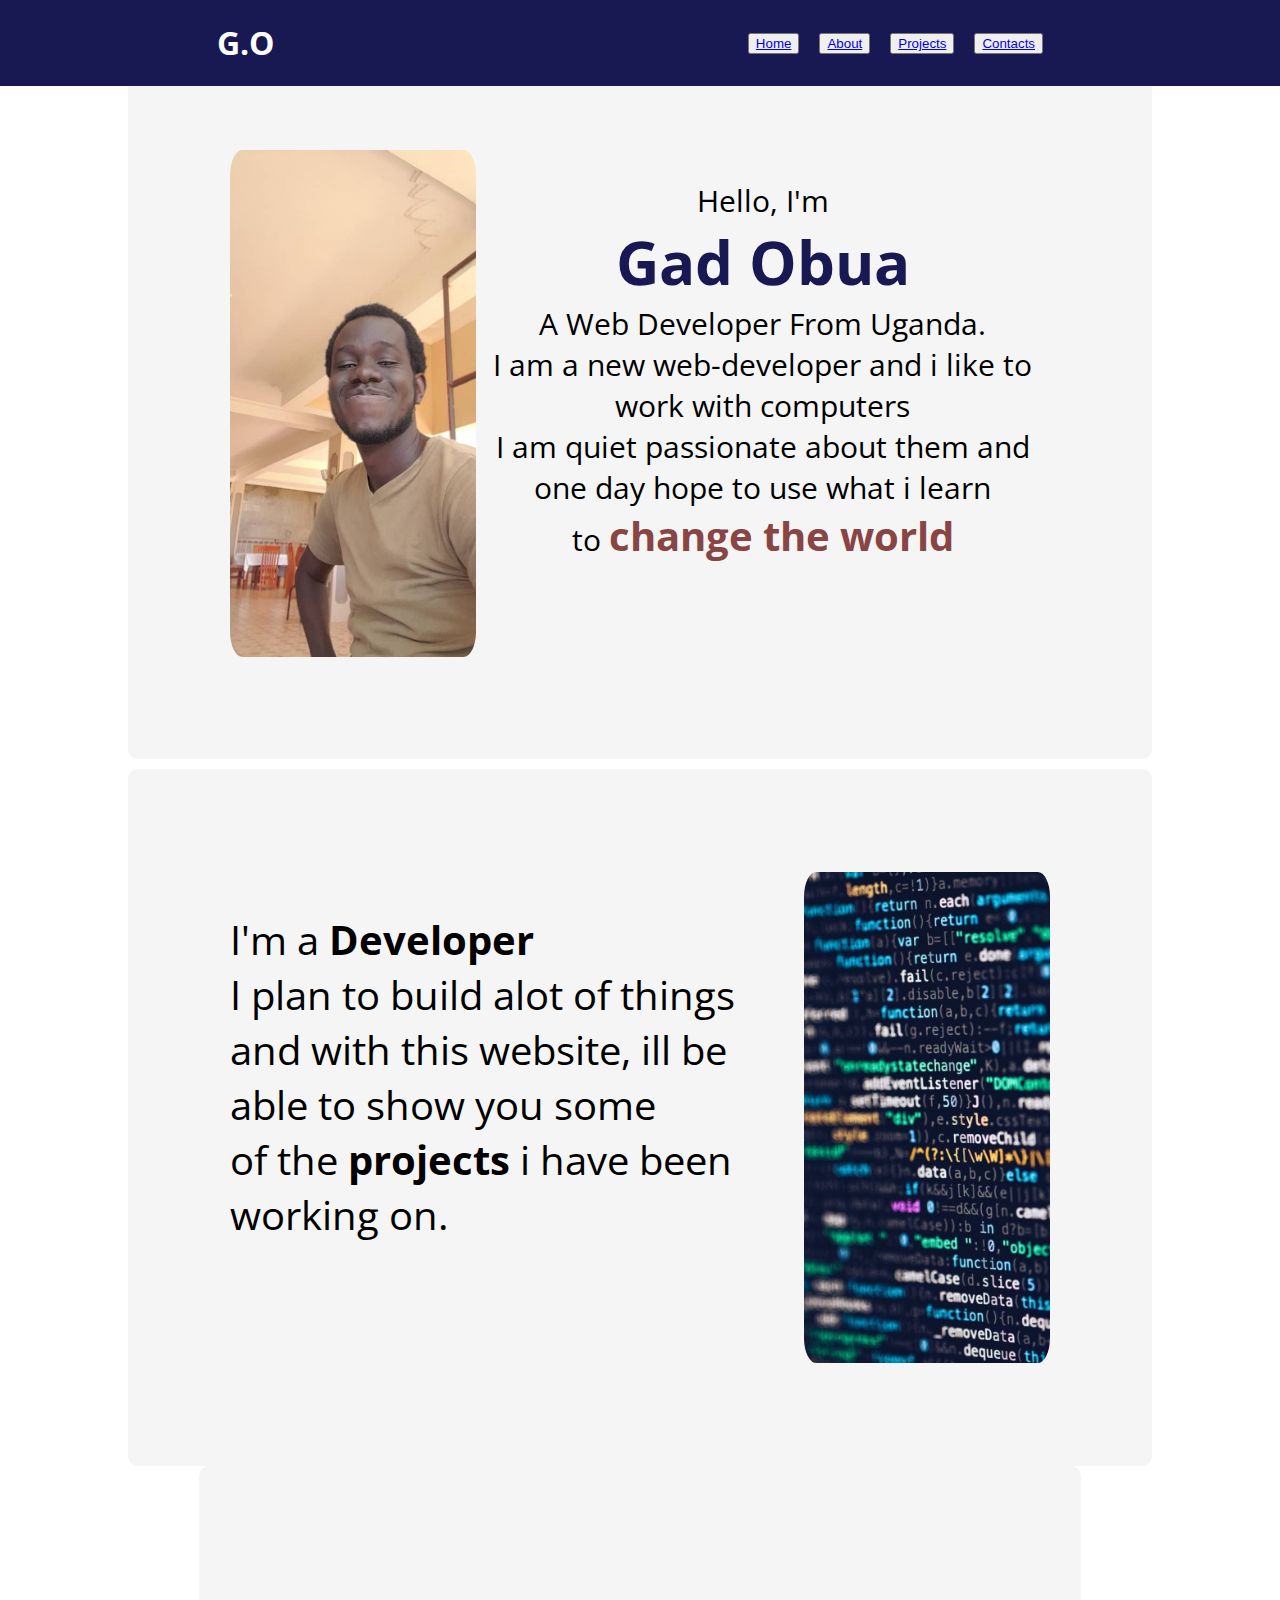
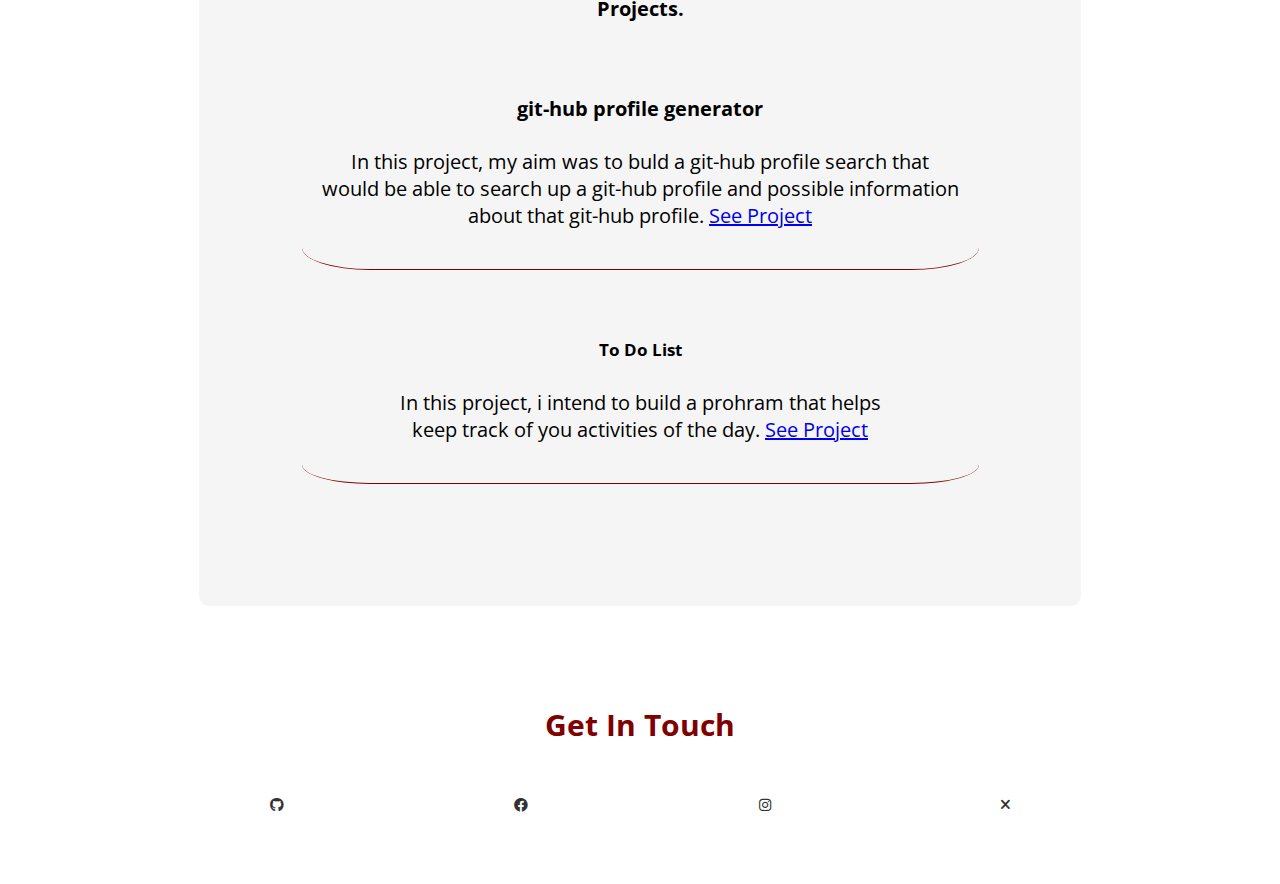
<file: index.html>
<!DOCTYPE html>
<html lang="en">
<head>
    <meta charset="UTF-8">
    <meta name="viewport" content="width=device-width, initial-scale=1.0">
    <link href="style.css" rel="stylesheet">
    <link rel="preconnect" href="https://fonts.googleapis.com">
<link rel="preconnect" href="https://fonts.gstatic.com" crossorigin>
<link href="https://fonts.googleapis.com/css2?family=Lora:ital@1&family=Merriweather:ital@1&family=Open+Sans:ital,wght@1,300&display=swap" rel="stylesheet">
<link rel="stylesheet" href="https://cdnjs.cloudflare.com/ajax/libs/font-awesome/6.0.0/css/all.min.css" integrity="sha256-..." crossorigin="anonymous">
    <title>GAD OBUA</title>
</head>
<body>
    <header>
        <div id="navigation" class="navigation">
        <h1>G.O</h1>
        <nav>
        <ul>
           <li><button><a href="#home"> Home</a></button></li> 
          <li><button><a href="#about">About</a></button></li> 
          <li><button><a href="#projects">Projects</a></button></li> 
          <li><button><a href="#contact">Contacts</a></button></li>  
        </ul>
        </nav>
        </div> 
    </header>
    
    <section id="home" class="home">
    <div class="item1">
        <img src="my picture.jpg" alt="a picture of me">

    <p>Hello, I'm <br><strong style='color: rgb(24, 24, 83); font-size: 60px;'>Gad Obua</strong> <br>A Web Developer From Uganda.<br>
    I am a new web-developer and i like to work with computers <br>
    I am quiet passionate about them and one day hope to use what i learn <br>
to  <strong style="color: rgb(137, 68, 68); font-size: 40px;">change the world</strong></p>
</div>

<section id="about" class="item2">
    <p>I'm a <strong>Developer</strong><br>
    I plan to build alot of things<br>
and with this website, ill be able to show you some<br>
of the <strong>projects</strong> i have been working on.</p>
    
    <img src="COMP.jpeg" alt="this is code">
</section>
<section id="projects" class="item3">
   <section class="project-tile" style="font-size: 20px;">
    <h4>Projects.</h4>
    <section class="item4" style="font-size: 20px;">
        <h4>git-hub profile generator</h4>
        <p>In this project, my aim was to buld a git-hub profile search that
            <br> would be able to search up a git-hub profile and possible information
            <br>about that git-hub profile.
            <a  href="git-hub profile generator.html" target="_blank"> See Project</a>
        </p>
    </section>
   </section>
    <section class="item5" style="font-size: 20px;">
        <h5>To Do List</h5>
        <p>In this project, i intend to build a prohram that helps<br>
            keep track of you activities of the day.
            <a href="Todo list.html" target="_blank"> See Project</a>
        </p>
    </section>
</section>
</div>
    </section>
<footer>
    <section class="footer"> 
         <div id="contact">
        <h3 style="color: maroon; font-size: 30px;">Get In Touch</h3>
        <p>
            <ul class="social">
            <a href="#git-hub"><i class="fab fa-github"></i></a>
            <a href="#facebook"><i class="fab fa-facebook"></i></a>
            <a href="#instagram"><i class="fab fa-instagram"></i></a>
            <a href="#X"><i class="fas fa-times"></i></a>
        </ul></section>
  
</p>
<button onclick="topFunction()" id="myBtn" title="Go to top">Top</button>
    </div>
</footer>
</body>
</html>
</file>
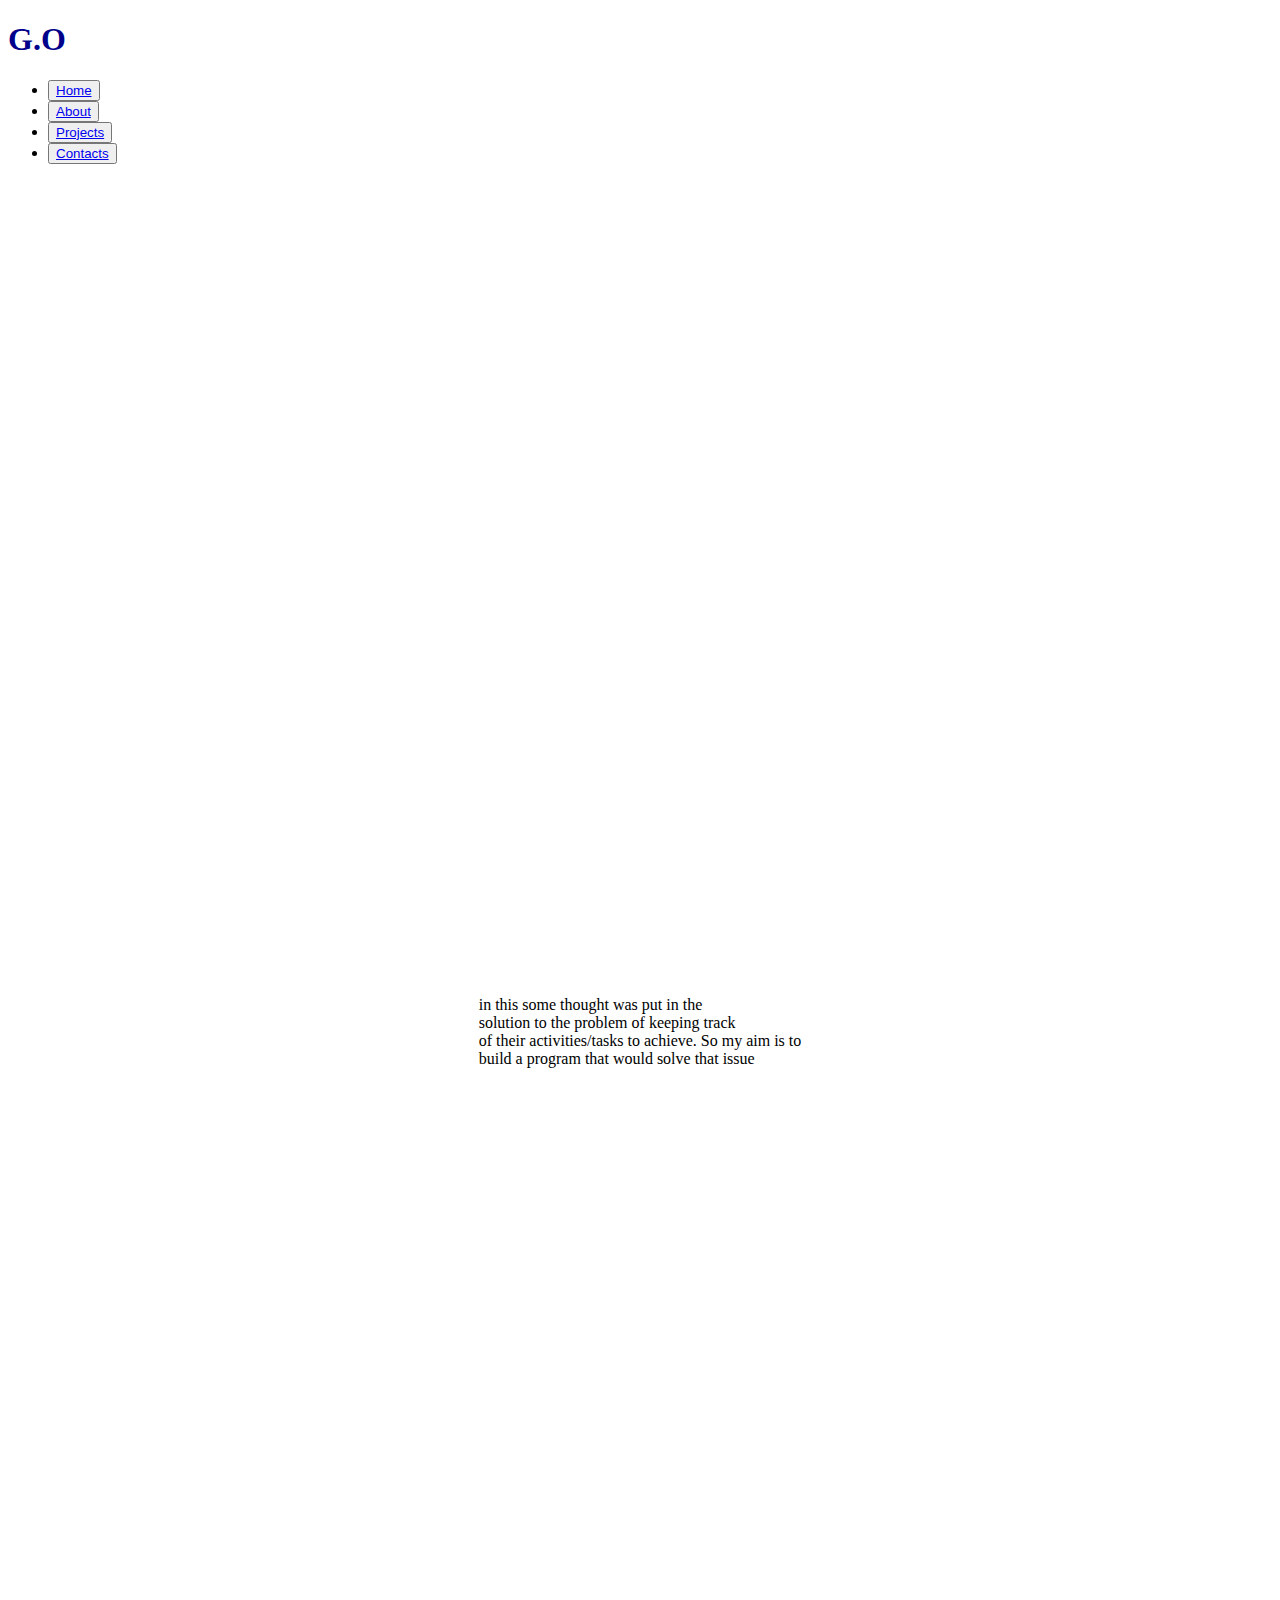
<file: Todo list.html>
<!DOCTYPE html>
<html lang="en">
<head>
    <meta charset="UTF-8">
    <meta name="viewport" content="width=device-width, initial-scale=1.0">
    <link href="Todo List.css" rel="stylesheet">
    <title>To do List</title>
</head>
<body>
    <header>
        <div id="navigation" class="navigation">
        <h1 style="color: darkblue;">G.O</h1>
        <nav>
        <ul>
           <li><button><a href="#home"> Home</a></button></li> 
          <li><button><a href="#about">About</a></button></li> 
          <li><button><a href="#projects">Projects</a></button></li> 
          <li><button><a href="#contact">Contacts</a></button></li>  
        </ul>
        </nav>
        </div> 
    </header>
    <section class="todo">
        <div class="item1">
             <p>in this some thought was put in the<br>
            solution to the problem of keeping track<br>
        of their activities/tasks to achieve. So my aim is to <br>
    build a program that would solve that issue</p>
</div>
       
    </section>
    
</body>
</html>
</file>
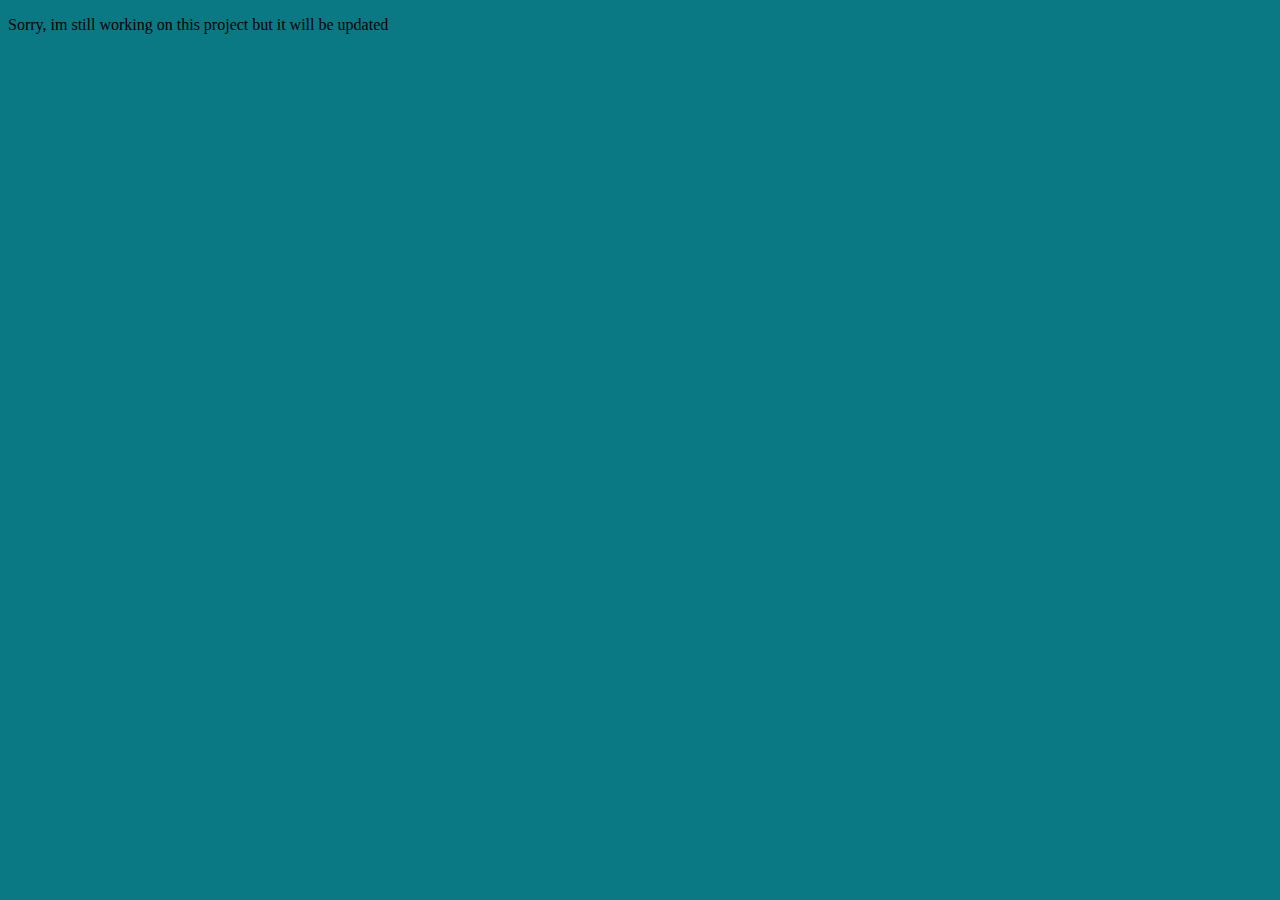
<file: work/supermarket.html>
<!DOCTYPE html>
<html lang="en">
<head>
    <meta charset="UTF-8">
    <meta name="viewport" content="width=device-width, initial-scale=1.0">
    <link href="supermarket.css" rel="stylesheet">
    <title>To do List</title>
</head>
<body>
    <p>Sorry, im still working on this project but it will be updated</p>
</body>
</html>
</file>
<file: style.css>
body {
    margin: 0;
    padding: 0;
    box-sizing: border-box;
    font-family: 'Open Sans', sans-serif;
    scroll-behavior: smooth;
    scroll-behavior: smooth;
}

.navigation {
    display: flex;
    align-items: center;
    background-color: rgb(24, 24, 83);
    justify-content: space-around;
    position: fixed;
    top: 0;
    width: 100%;
    color: white;
}

nav ul {
    list-style: none;
    display: flex;
}

nav li {
    margin-right: 20px;
}

button:hover,
home:hover {
    color: green;
    cursor:pointer;

}

.home {
    padding: 3rem 10%;
    display: flex;
    flex-direction: column;
    align-items: center;
}

.item1 {
    display: flex;
    text-align: center;
    padding: 10%;
    background-color: whitesmoke;
    border-radius: 10px;
    margin-bottom: 10px;
    flex-direction: row;
    justify-content: space-around;
    font-size: 30px;
}

img {
    width: 30%;
    height: auto;
    border-radius: 5%;
}

.item2 {
    display: flex;
    margin: 0;
    padding: 10%;
    background-color: whitesmoke;
    color: black;
    border-radius: 10px;
    font-size: 40px;
    text-wrap: wrap;
}

.item3 {
    padding: 10%;
    background-color: whitesmoke;
    color: black;
    border-radius: 10px;
    text-align: center;
}

.item4,
.item5 {
    border-bottom: 1px solid maroon;
    width: 100%;
    box-sizing: border-box;
    padding: 20px;
    margin-bottom: 20px;
    border-radius: 10%;
    flex-direction: column;
}

.footer {
    text-align: center;
    font-size: 14px;
    padding: 20px;
    flex-direction: column;
    
    
}

#myBtn {
    display: none;
    position: fixed;
    bottom: 20px;
    right: 20px;
    background-color: rgb(241, 241, 245);
    color: rgb(9, 9, 89);
    border: none;
    padding: 10px;
    cursor: pointer;
    border-radius: 5px;
}

/* Media query for smaller screens */
@media screen and (max-width: 768px) {
    .navigation {
        flex-direction: row;
        align-items: center;
        text-align: center;
    }

    nav ul {
        flex-direction: column;
        justify-content: space-between;
    }

    nav  {
        margin: 10px 0;
    }
}

.social {
    list-style: none;
    padding: 20px;
    display: flex;
    justify-content: space-evenly;
}


.social a {
    text-decoration: none;
    color: #333;
    flex-direction: column;
}

.social a:hover {
    color: rgb(24, 24, 83);
}
</file>
<file: Todo List.css>
*body {
    background-color: darkgreen;
    
    
}

.todo {
    padding: 50rem 10%;
    align-items: center;
    display: flex;
    flex-direction: column;
    border-radius: 1px solid black;
    border-radius: 10px;

    
}

.item1 {
    border-radius: 12px solid black;
}
</file>
<file: work/supermarket.css>
* body {
    box-sizing: border-box;
    background-color: rgb(10, 121, 132);
}

.profile {
    display: flex;
    justify-content: space-around;
    text-align: center;
    
}
</file>
